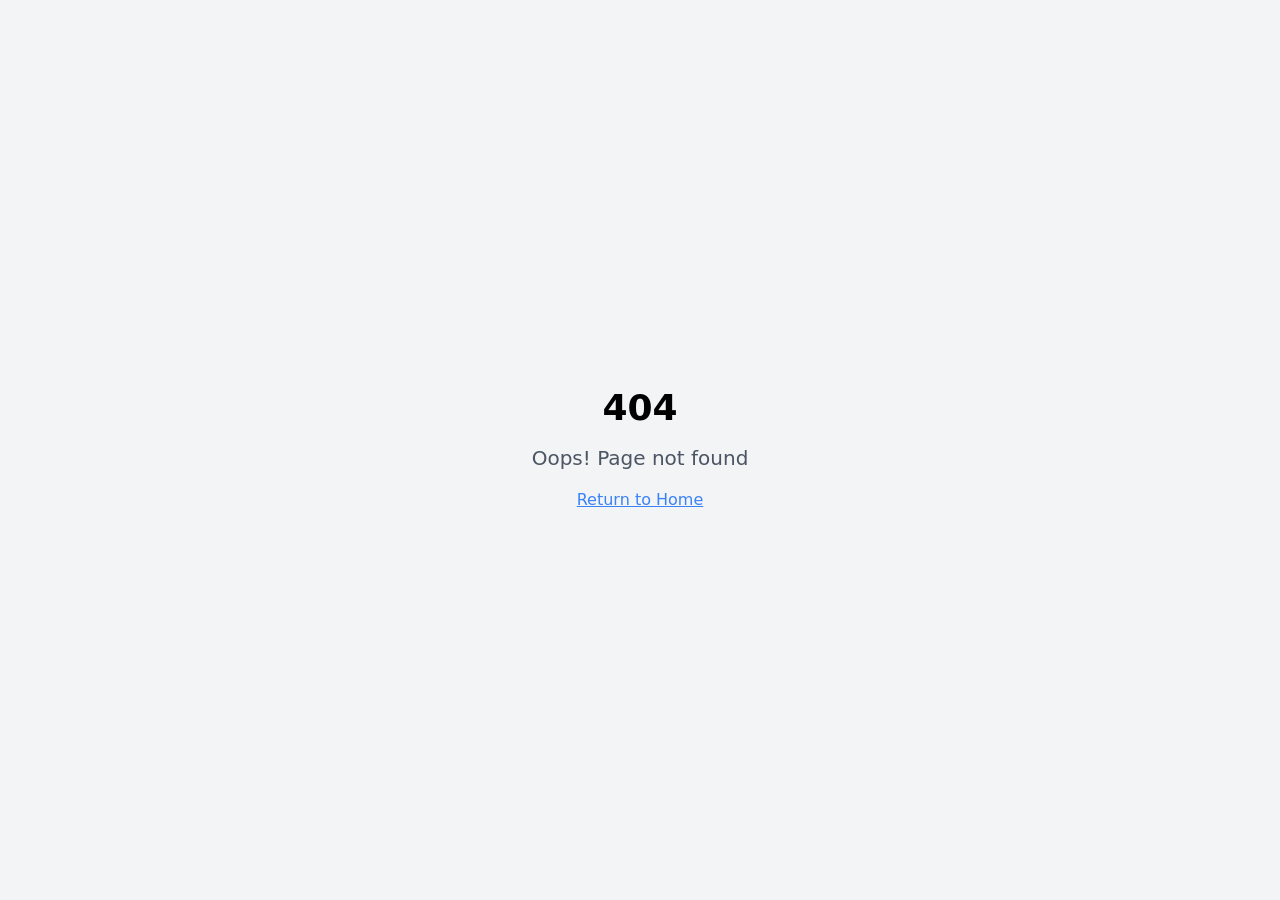
<file: index.html>
<!DOCTYPE html>
<html lang="en">
  <head>
    <meta charset="UTF-8" />
    <meta name="viewport" content="width=device-width, initial-scale=1.0" />
    <title>accessibly-speaking-web</title>
    <meta name="description" content="Lovable Generated Project" />
    <meta name="author" content="Lovable" />

    <meta property="og:title" content="accessibly-speaking-web" />
    <meta property="og:description" content="Lovable Generated Project" />
    <meta property="og:type" content="website" />
    <meta property="og:image" content="https://lovable.dev/opengraph-image-p98pqg.png" />

    <meta name="twitter:card" content="summary_large_image" />
    <meta name="twitter:site" content="@lovable_dev" />
    <meta name="twitter:image" content="https://lovable.dev/opengraph-image-p98pqg.png" />
    
    <link rel="icon" href="/lovable-uploads/8511c214-e503-4716-919d-6eba0935d3a7.png" type="image/png">
    <script type="module" crossorigin src="/assets/index-Ct6dgH3E.js"></script>
    <link rel="stylesheet" crossorigin href="/assets/index-BqkovzwS.css">
  </head>

  <body>
    <div id="root"></div>
    <!-- IMPORTANT: DO NOT REMOVE THIS SCRIPT TAG OR THIS VERY COMMENT! -->
    <script src="https://cdn.gpteng.co/gptengineer.js" type="module"></script>
  </body>
</html>
</file>
<file: assets/index-BqkovzwS.css>
*,:before,:after{--tw-border-spacing-x: 0;--tw-border-spacing-y: 0;--tw-translate-x: 0;--tw-translate-y: 0;--tw-rotate: 0;--tw-skew-x: 0;--tw-skew-y: 0;--tw-scale-x: 1;--tw-scale-y: 1;--tw-pan-x: ;--tw-pan-y: ;--tw-pinch-zoom: ;--tw-scroll-snap-strictness: proximity;--tw-gradient-from-position: ;--tw-gradient-via-position: ;--tw-gradient-to-position: ;--tw-ordinal: ;--tw-slashed-zero: ;--tw-numeric-figure: ;--tw-numeric-spacing: ;--tw-numeric-fraction: ;--tw-ring-inset: ;--tw-ring-offset-width: 0px;--tw-ring-offset-color: #fff;--tw-ring-color: rgb(59 130 246 / .5);--tw-ring-offset-shadow: 0 0 #0000;--tw-ring-shadow: 0 0 #0000;--tw-shadow: 0 0 #0000;--tw-shadow-colored: 0 0 #0000;--tw-blur: ;--tw-brightness: ;--tw-contrast: ;--tw-grayscale: ;--tw-hue-rotate: ;--tw-invert: ;--tw-saturate: ;--tw-sepia: ;--tw-drop-shadow: ;--tw-backdrop-blur: ;--tw-backdrop-brightness: ;--tw-backdrop-contrast: ;--tw-backdrop-grayscale: ;--tw-backdrop-hue-rotate: ;--tw-backdrop-invert: ;--tw-backdrop-opacity: ;--tw-backdrop-saturate: ;--tw-backdrop-sepia: ;--tw-contain-size: ;--tw-contain-layout: ;--tw-contain-paint: ;--tw-contain-style: }::backdrop{--tw-border-spacing-x: 0;--tw-border-spacing-y: 0;--tw-translate-x: 0;--tw-translate-y: 0;--tw-rotate: 0;--tw-skew-x: 0;--tw-skew-y: 0;--tw-scale-x: 1;--tw-scale-y: 1;--tw-pan-x: ;--tw-pan-y: ;--tw-pinch-zoom: ;--tw-scroll-snap-strictness: proximity;--tw-gradient-from-position: ;--tw-gradient-via-position: ;--tw-gradient-to-position: ;--tw-ordinal: ;--tw-slashed-zero: ;--tw-numeric-figure: ;--tw-numeric-spacing: ;--tw-numeric-fraction: ;--tw-ring-inset: ;--tw-ring-offset-width: 0px;--tw-ring-offset-color: #fff;--tw-ring-color: rgb(59 130 246 / .5);--tw-ring-offset-shadow: 0 0 #0000;--tw-ring-shadow: 0 0 #0000;--tw-shadow: 0 0 #0000;--tw-shadow-colored: 0 0 #0000;--tw-blur: ;--tw-brightness: ;--tw-contrast: ;--tw-grayscale: ;--tw-hue-rotate: ;--tw-invert: ;--tw-saturate: ;--tw-sepia: ;--tw-drop-shadow: ;--tw-backdrop-blur: ;--tw-backdrop-brightness: ;--tw-backdrop-contrast: ;--tw-backdrop-grayscale: ;--tw-backdrop-hue-rotate: ;--tw-backdrop-invert: ;--tw-backdrop-opacity: ;--tw-backdrop-saturate: ;--tw-backdrop-sepia: ;--tw-contain-size: ;--tw-contain-layout: ;--tw-contain-paint: ;--tw-contain-style: }*,:before,:after{box-sizing:border-box;border-width:0;border-style:solid;border-color:#e5e7eb}:before,:after{--tw-content: ""}html,:host{line-height:1.5;-webkit-text-size-adjust:100%;-moz-tab-size:4;-o-tab-size:4;tab-size:4;font-family:ui-sans-serif,system-ui,sans-serif,"Apple Color Emoji","Segoe UI Emoji",Segoe UI Symbol,"Noto Color Emoji";font-feature-settings:normal;font-variation-settings:normal;-webkit-tap-highlight-color:transparent}body{margin:0;line-height:inherit}hr{height:0;color:inherit;border-top-width:1px}abbr:where([title]){-webkit-text-decoration:underline dotted;text-decoration:underline dotted}h1,h2,h3,h4,h5,h6{font-size:inherit;font-weight:inherit}a{color:inherit;text-decoration:inherit}b,strong{font-weight:bolder}code,kbd,samp,pre{font-family:ui-monospace,SFMono-Regular,Menlo,Monaco,Consolas,Liberation Mono,Courier New,monospace;font-feature-settings:normal;font-variation-settings:normal;font-size:1em}small{font-size:80%}sub,sup{font-size:75%;line-height:0;position:relative;vertical-align:baseline}sub{bottom:-.25em}sup{top:-.5em}table{text-indent:0;border-color:inherit;border-collapse:collapse}button,input,optgroup,select,textarea{font-family:inherit;font-feature-settings:inherit;font-variation-settings:inherit;font-size:100%;font-weight:inherit;line-height:inherit;letter-spacing:inherit;color:inherit;margin:0;padding:0}button,select{text-transform:none}button,input:where([type=button]),input:where([type=reset]),input:where([type=submit]){-webkit-appearance:button;background-color:transparent;background-image:none}:-moz-focusring{outline:auto}:-moz-ui-invalid{box-shadow:none}progress{vertical-align:baseline}::-webkit-inner-spin-button,::-webkit-outer-spin-button{height:auto}[type=search]{-webkit-appearance:textfield;outline-offset:-2px}::-webkit-search-decoration{-webkit-appearance:none}::-webkit-file-upload-button{-webkit-appearance:button;font:inherit}summary{display:list-item}blockquote,dl,dd,h1,h2,h3,h4,h5,h6,hr,figure,p,pre{margin:0}fieldset{margin:0;padding:0}legend{padding:0}ol,ul,menu{list-style:none;margin:0;padding:0}dialog{padding:0}textarea{resize:vertical}input::-moz-placeholder,textarea::-moz-placeholder{opacity:1;color:#9ca3af}input::placeholder,textarea::placeholder{opacity:1;color:#9ca3af}button,[role=button]{cursor:pointer}:disabled{cursor:default}img,svg,video,canvas,audio,iframe,embed,object{display:block;vertical-align:middle}img,video{max-width:100%;height:auto}[hidden]:where(:not([hidden=until-found])){display:none}:root{--background: 0 0% 100%;--foreground: 0 0% 0%;--primary: 0 0% 0%;--primary-foreground: 0 0% 100%}body{margin-left:0;margin-right:0;--tw-bg-opacity: 1;background-color:rgb(255 255 255 / var(--tw-bg-opacity, 1));padding-left:0;padding-right:0;--tw-text-opacity: 1;color:rgb(0 0 0 / var(--tw-text-opacity, 1));-webkit-font-smoothing:antialiased;-moz-osx-font-smoothing:grayscale}#root{max-width:100%;margin:0;padding:0}*:focus{outline-width:2px;outline-offset:2px;outline-color:#000}.sr-only{position:absolute;margin:-1px;height:1px;width:1px;overflow:hidden;white-space:nowrap;border-width:0px;padding:0}.skip-to-content{position:absolute;left:1rem;top:1rem;z-index:50;--tw-translate-y: -100%;transform:translate(var(--tw-translate-x),var(--tw-translate-y)) rotate(var(--tw-rotate)) skew(var(--tw-skew-x)) skewY(var(--tw-skew-y)) scaleX(var(--tw-scale-x)) scaleY(var(--tw-scale-y));--tw-bg-opacity: 1;background-color:rgb(0 0 0 / var(--tw-bg-opacity, 1));padding:.5rem 1rem;--tw-text-opacity: 1;color:rgb(255 255 255 / var(--tw-text-opacity, 1));transition-property:transform;transition-timing-function:cubic-bezier(.4,0,.2,1);transition-duration:.15s}.skip-to-content:focus{--tw-translate-y: 0px;transform:translate(var(--tw-translate-x),var(--tw-translate-y)) rotate(var(--tw-rotate)) skew(var(--tw-skew-x)) skewY(var(--tw-skew-y)) scaleX(var(--tw-scale-x)) scaleY(var(--tw-scale-y))}html{scroll-behavior:smooth;scroll-padding-top:5rem}.shadow-custom{box-shadow:5px 5px #000}input:focus,textarea:focus{--tw-ring-offset-shadow: var(--tw-ring-inset) 0 0 0 var(--tw-ring-offset-width) var(--tw-ring-offset-color);--tw-ring-shadow: var(--tw-ring-inset) 0 0 0 calc(2px + var(--tw-ring-offset-width)) var(--tw-ring-color);box-shadow:var(--tw-ring-offset-shadow),var(--tw-ring-shadow),var(--tw-shadow, 0 0 #0000);--tw-ring-opacity: 1;--tw-ring-color: rgb(0 0 0 / var(--tw-ring-opacity, 1))}.container{width:100%;margin-right:auto;margin-left:auto;padding-right:1rem;padding-left:1rem}@media (min-width: 1400px){.container{max-width:1400px;padding-right:1rem;padding-left:1rem}}.sr-only{position:absolute;width:1px;height:1px;padding:0;margin:-1px;overflow:hidden;clip:rect(0,0,0,0);white-space:nowrap;border-width:0}.pointer-events-none{pointer-events:none}.pointer-events-auto{pointer-events:auto}.visible{visibility:visible}.invisible{visibility:hidden}.fixed{position:fixed}.absolute{position:absolute}.relative{position:relative}.inset-0{top:0;right:0;bottom:0;left:0}.inset-x-0{left:0;right:0}.inset-y-0{top:0;bottom:0}.-bottom-12{bottom:-3rem}.-left-1{left:-.25rem}.-left-12{left:-3rem}.-right-12{right:-3rem}.-top-1{top:-.25rem}.-top-12{top:-3rem}.bottom-0{bottom:0}.left-0{left:0}.left-1{left:.25rem}.left-1\/2{left:50%}.left-2{left:.5rem}.left-\[50\%\]{left:50%}.right-0{right:0}.right-1{right:.25rem}.right-2{right:.5rem}.right-3{right:.75rem}.right-4{right:1rem}.top-0{top:0}.top-1\.5{top:.375rem}.top-1\/2{top:50%}.top-2{top:.5rem}.top-20{top:5rem}.top-3\.5{top:.875rem}.top-4{top:1rem}.top-\[1px\]{top:1px}.top-\[50\%\]{top:50%}.top-\[60\%\]{top:60%}.top-full{top:100%}.-z-10{z-index:-10}.z-10{z-index:10}.z-20{z-index:20}.z-50{z-index:50}.z-\[100\]{z-index:100}.z-\[1\]{z-index:1}.-mx-1{margin-left:-.25rem;margin-right:-.25rem}.mx-2{margin-left:.5rem;margin-right:.5rem}.mx-3\.5{margin-left:.875rem;margin-right:.875rem}.mx-auto{margin-left:auto;margin-right:auto}.my-0\.5{margin-top:.125rem;margin-bottom:.125rem}.my-1{margin-top:.25rem;margin-bottom:.25rem}.-ml-4{margin-left:-1rem}.-mt-4{margin-top:-1rem}.mb-1{margin-bottom:.25rem}.mb-10{margin-bottom:2.5rem}.mb-12{margin-bottom:3rem}.mb-16{margin-bottom:4rem}.mb-2{margin-bottom:.5rem}.mb-3{margin-bottom:.75rem}.mb-4{margin-bottom:1rem}.mb-6{margin-bottom:1.5rem}.mb-8{margin-bottom:2rem}.ml-1{margin-left:.25rem}.ml-auto{margin-left:auto}.mr-2{margin-right:.5rem}.mr-3{margin-right:.75rem}.mt-1{margin-top:.25rem}.mt-1\.5{margin-top:.375rem}.mt-10{margin-top:2.5rem}.mt-12{margin-top:3rem}.mt-2{margin-top:.5rem}.mt-24{margin-top:6rem}.mt-4{margin-top:1rem}.mt-8{margin-top:2rem}.mt-auto{margin-top:auto}.block{display:block}.inline-block{display:inline-block}.flex{display:flex}.inline-flex{display:inline-flex}.table{display:table}.grid{display:grid}.hidden{display:none}.aspect-square{aspect-ratio:1 / 1}.aspect-video{aspect-ratio:16 / 9}.size-4{width:1rem;height:1rem}.h-1\.5{height:.375rem}.h-10{height:2.5rem}.h-11{height:2.75rem}.h-12{height:3rem}.h-2{height:.5rem}.h-2\.5{height:.625rem}.h-20{height:5rem}.h-3{height:.75rem}.h-3\.5{height:.875rem}.h-4{height:1rem}.h-5{height:1.25rem}.h-6{height:1.5rem}.h-7{height:1.75rem}.h-8{height:2rem}.h-9{height:2.25rem}.h-\[1px\]{height:1px}.h-\[var\(--radix-navigation-menu-viewport-height\)\]{height:var(--radix-navigation-menu-viewport-height)}.h-\[var\(--radix-select-trigger-height\)\]{height:var(--radix-select-trigger-height)}.h-auto{height:auto}.h-full{height:100%}.h-px{height:1px}.h-svh{height:100svh}.max-h-96{max-height:24rem}.max-h-\[300px\]{max-height:300px}.max-h-screen{max-height:100vh}.min-h-0{min-height:0px}.min-h-\[80px\]{min-height:80px}.min-h-screen{min-height:100vh}.min-h-svh{min-height:100svh}.w-0{width:0px}.w-1{width:.25rem}.w-10{width:2.5rem}.w-11{width:2.75rem}.w-12{width:3rem}.w-2{width:.5rem}.w-2\.5{width:.625rem}.w-3{width:.75rem}.w-3\.5{width:.875rem}.w-3\/4{width:75%}.w-4{width:1rem}.w-5{width:1.25rem}.w-6{width:1.5rem}.w-64{width:16rem}.w-7{width:1.75rem}.w-72{width:18rem}.w-8{width:2rem}.w-9{width:2.25rem}.w-\[--sidebar-width\]{width:var(--sidebar-width)}.w-\[100px\]{width:100px}.w-\[1px\]{width:1px}.w-auto{width:auto}.w-full{width:100%}.w-max{width:-moz-max-content;width:max-content}.w-px{width:1px}.min-w-0{min-width:0px}.min-w-5{min-width:1.25rem}.min-w-\[12rem\]{min-width:12rem}.min-w-\[8rem\]{min-width:8rem}.min-w-\[var\(--radix-select-trigger-width\)\]{min-width:var(--radix-select-trigger-width)}.max-w-3xl{max-width:48rem}.max-w-4xl{max-width:56rem}.max-w-5xl{max-width:64rem}.max-w-6xl{max-width:72rem}.max-w-\[--skeleton-width\]{max-width:var(--skeleton-width)}.max-w-lg{max-width:32rem}.max-w-max{max-width:-moz-max-content;max-width:max-content}.max-w-none{max-width:none}.flex-1{flex:1 1 0%}.flex-shrink-0,.shrink-0{flex-shrink:0}.grow{flex-grow:1}.grow-0{flex-grow:0}.basis-full{flex-basis:100%}.caption-bottom{caption-side:bottom}.border-collapse{border-collapse:collapse}.-translate-x-1\/2{--tw-translate-x: -50%;transform:translate(var(--tw-translate-x),var(--tw-translate-y)) rotate(var(--tw-rotate)) skew(var(--tw-skew-x)) skewY(var(--tw-skew-y)) scaleX(var(--tw-scale-x)) scaleY(var(--tw-scale-y))}.-translate-x-px{--tw-translate-x: -1px;transform:translate(var(--tw-translate-x),var(--tw-translate-y)) rotate(var(--tw-rotate)) skew(var(--tw-skew-x)) skewY(var(--tw-skew-y)) scaleX(var(--tw-scale-x)) scaleY(var(--tw-scale-y))}.-translate-y-1\/2{--tw-translate-y: -50%;transform:translate(var(--tw-translate-x),var(--tw-translate-y)) rotate(var(--tw-rotate)) skew(var(--tw-skew-x)) skewY(var(--tw-skew-y)) scaleX(var(--tw-scale-x)) scaleY(var(--tw-scale-y))}.translate-x-\[-50\%\]{--tw-translate-x: -50%;transform:translate(var(--tw-translate-x),var(--tw-translate-y)) rotate(var(--tw-rotate)) skew(var(--tw-skew-x)) skewY(var(--tw-skew-y)) scaleX(var(--tw-scale-x)) scaleY(var(--tw-scale-y))}.translate-x-px{--tw-translate-x: 1px;transform:translate(var(--tw-translate-x),var(--tw-translate-y)) rotate(var(--tw-rotate)) skew(var(--tw-skew-x)) skewY(var(--tw-skew-y)) scaleX(var(--tw-scale-x)) scaleY(var(--tw-scale-y))}.translate-y-\[-50\%\]{--tw-translate-y: -50%;transform:translate(var(--tw-translate-x),var(--tw-translate-y)) rotate(var(--tw-rotate)) skew(var(--tw-skew-x)) skewY(var(--tw-skew-y)) scaleX(var(--tw-scale-x)) scaleY(var(--tw-scale-y))}.rotate-45{--tw-rotate: 45deg;transform:translate(var(--tw-translate-x),var(--tw-translate-y)) rotate(var(--tw-rotate)) skew(var(--tw-skew-x)) skewY(var(--tw-skew-y)) scaleX(var(--tw-scale-x)) scaleY(var(--tw-scale-y))}.rotate-90{--tw-rotate: 90deg;transform:translate(var(--tw-translate-x),var(--tw-translate-y)) rotate(var(--tw-rotate)) skew(var(--tw-skew-x)) skewY(var(--tw-skew-y)) scaleX(var(--tw-scale-x)) scaleY(var(--tw-scale-y))}.-skew-x-3{--tw-skew-x: -3deg;transform:translate(var(--tw-translate-x),var(--tw-translate-y)) rotate(var(--tw-rotate)) skew(var(--tw-skew-x)) skewY(var(--tw-skew-y)) scaleX(var(--tw-scale-x)) scaleY(var(--tw-scale-y))}.skew-y-1{--tw-skew-y: 1deg;transform:translate(var(--tw-translate-x),var(--tw-translate-y)) rotate(var(--tw-rotate)) skew(var(--tw-skew-x)) skewY(var(--tw-skew-y)) scaleX(var(--tw-scale-x)) scaleY(var(--tw-scale-y))}.transform{transform:translate(var(--tw-translate-x),var(--tw-translate-y)) rotate(var(--tw-rotate)) skew(var(--tw-skew-x)) skewY(var(--tw-skew-y)) scaleX(var(--tw-scale-x)) scaleY(var(--tw-scale-y))}@keyframes pulse{50%{opacity:.5}}.animate-pulse{animation:pulse 2s cubic-bezier(.4,0,.6,1) infinite}.cursor-default{cursor:default}.cursor-pointer{cursor:pointer}.touch-none{touch-action:none}.select-none{-webkit-user-select:none;-moz-user-select:none;user-select:none}.list-disc{list-style-type:disc}.list-none{list-style-type:none}.flex-row{flex-direction:row}.flex-col{flex-direction:column}.flex-col-reverse{flex-direction:column-reverse}.flex-wrap{flex-wrap:wrap}.items-start{align-items:flex-start}.items-end{align-items:flex-end}.items-center{align-items:center}.items-stretch{align-items:stretch}.justify-center{justify-content:center}.justify-between{justify-content:space-between}.gap-1{gap:.25rem}.gap-1\.5{gap:.375rem}.gap-10{gap:2.5rem}.gap-12{gap:3rem}.gap-16{gap:4rem}.gap-2{gap:.5rem}.gap-4{gap:1rem}.gap-6{gap:1.5rem}.gap-8{gap:2rem}.space-x-1>:not([hidden])~:not([hidden]){--tw-space-x-reverse: 0;margin-right:calc(.25rem * var(--tw-space-x-reverse));margin-left:calc(.25rem * calc(1 - var(--tw-space-x-reverse)))}.space-x-3>:not([hidden])~:not([hidden]){--tw-space-x-reverse: 0;margin-right:calc(.75rem * var(--tw-space-x-reverse));margin-left:calc(.75rem * calc(1 - var(--tw-space-x-reverse)))}.space-x-4>:not([hidden])~:not([hidden]){--tw-space-x-reverse: 0;margin-right:calc(1rem * var(--tw-space-x-reverse));margin-left:calc(1rem * calc(1 - var(--tw-space-x-reverse)))}.space-x-6>:not([hidden])~:not([hidden]){--tw-space-x-reverse: 0;margin-right:calc(1.5rem * var(--tw-space-x-reverse));margin-left:calc(1.5rem * calc(1 - var(--tw-space-x-reverse)))}.space-y-1>:not([hidden])~:not([hidden]){--tw-space-y-reverse: 0;margin-top:calc(.25rem * calc(1 - var(--tw-space-y-reverse)));margin-bottom:calc(.25rem * var(--tw-space-y-reverse))}.space-y-1\.5>:not([hidden])~:not([hidden]){--tw-space-y-reverse: 0;margin-top:calc(.375rem * calc(1 - var(--tw-space-y-reverse)));margin-bottom:calc(.375rem * var(--tw-space-y-reverse))}.space-y-2>:not([hidden])~:not([hidden]){--tw-space-y-reverse: 0;margin-top:calc(.5rem * calc(1 - var(--tw-space-y-reverse)));margin-bottom:calc(.5rem * var(--tw-space-y-reverse))}.space-y-3>:not([hidden])~:not([hidden]){--tw-space-y-reverse: 0;margin-top:calc(.75rem * calc(1 - var(--tw-space-y-reverse)));margin-bottom:calc(.75rem * var(--tw-space-y-reverse))}.space-y-4>:not([hidden])~:not([hidden]){--tw-space-y-reverse: 0;margin-top:calc(1rem * calc(1 - var(--tw-space-y-reverse)));margin-bottom:calc(1rem * var(--tw-space-y-reverse))}.space-y-6>:not([hidden])~:not([hidden]){--tw-space-y-reverse: 0;margin-top:calc(1.5rem * calc(1 - var(--tw-space-y-reverse)));margin-bottom:calc(1.5rem * var(--tw-space-y-reverse))}.space-y-8>:not([hidden])~:not([hidden]){--tw-space-y-reverse: 0;margin-top:calc(2rem * calc(1 - var(--tw-space-y-reverse)));margin-bottom:calc(2rem * var(--tw-space-y-reverse))}.overflow-auto{overflow:auto}.overflow-hidden{overflow:hidden}.overflow-y-auto{overflow-y:auto}.overflow-x-hidden{overflow-x:hidden}.whitespace-nowrap{white-space:nowrap}.break-words{overflow-wrap:break-word}.rounded{border-radius:.25rem}.rounded-\[2px\]{border-radius:2px}.rounded-\[inherit\]{border-radius:inherit}.rounded-full{border-radius:9999px}.rounded-lg{border-radius:var(--radius)}.rounded-md{border-radius:calc(var(--radius) - 2px)}.rounded-sm{border-radius:calc(var(--radius) - 4px)}.rounded-l-none{border-top-left-radius:0;border-bottom-left-radius:0}.rounded-r-none{border-top-right-radius:0;border-bottom-right-radius:0}.rounded-t-\[10px\]{border-top-left-radius:10px;border-top-right-radius:10px}.rounded-tl-sm{border-top-left-radius:calc(var(--radius) - 4px)}.border{border-width:1px}.border-2{border-width:2px}.border-\[1\.5px\]{border-width:1.5px}.border-y{border-top-width:1px;border-bottom-width:1px}.border-b{border-bottom-width:1px}.border-l{border-left-width:1px}.border-l-4{border-left-width:4px}.border-r{border-right-width:1px}.border-t{border-top-width:1px}.border-dashed{border-style:dashed}.border-none{border-style:none}.border-\[--color-border\]{border-color:var(--color-border)}.border-black{--tw-border-opacity: 1;border-color:rgb(0 0 0 / var(--tw-border-opacity, 1))}.border-border\/50{border-color:hsl(var(--border) / .5)}.border-destructive{border-color:hsl(var(--destructive))}.border-destructive\/50{border-color:hsl(var(--destructive) / .5)}.border-gray-200{--tw-border-opacity: 1;border-color:rgb(229 231 235 / var(--tw-border-opacity, 1))}.border-gray-300{--tw-border-opacity: 1;border-color:rgb(209 213 219 / var(--tw-border-opacity, 1))}.border-gray-600{--tw-border-opacity: 1;border-color:rgb(75 85 99 / var(--tw-border-opacity, 1))}.border-gray-800{--tw-border-opacity: 1;border-color:rgb(31 41 55 / var(--tw-border-opacity, 1))}.border-input{border-color:hsl(var(--input))}.border-primary{border-color:hsl(var(--primary))}.border-sidebar-border{border-color:hsl(var(--sidebar-border))}.border-transparent{border-color:transparent}.border-white\/20{border-color:#fff3}.border-l-transparent{border-left-color:transparent}.border-t-transparent{border-top-color:transparent}.bg-\[--color-bg\]{background-color:var(--color-bg)}.bg-accent{background-color:hsl(var(--accent))}.bg-background{background-color:hsl(var(--background))}.bg-black{--tw-bg-opacity: 1;background-color:rgb(0 0 0 / var(--tw-bg-opacity, 1))}.bg-black\/80{background-color:#000c}.bg-border{background-color:hsl(var(--border))}.bg-card{background-color:hsl(var(--card))}.bg-destructive{background-color:hsl(var(--destructive))}.bg-foreground{background-color:hsl(var(--foreground))}.bg-gray-100{--tw-bg-opacity: 1;background-color:rgb(243 244 246 / var(--tw-bg-opacity, 1))}.bg-gray-200{--tw-bg-opacity: 1;background-color:rgb(229 231 235 / var(--tw-bg-opacity, 1))}.bg-gray-50{--tw-bg-opacity: 1;background-color:rgb(249 250 251 / var(--tw-bg-opacity, 1))}.bg-muted{background-color:hsl(var(--muted))}.bg-muted\/50{background-color:hsl(var(--muted) / .5)}.bg-popover{background-color:hsl(var(--popover))}.bg-primary{background-color:hsl(var(--primary))}.bg-secondary{background-color:hsl(var(--secondary))}.bg-sidebar{background-color:hsl(var(--sidebar-background))}.bg-sidebar-border{background-color:hsl(var(--sidebar-border))}.bg-transparent{background-color:transparent}.bg-white{--tw-bg-opacity: 1;background-color:rgb(255 255 255 / var(--tw-bg-opacity, 1))}.bg-white\/10{background-color:#ffffff1a}.fill-current{fill:currentColor}.p-0{padding:0}.p-1{padding:.25rem}.p-2{padding:.5rem}.p-3{padding:.75rem}.p-4{padding:1rem}.p-6{padding:1.5rem}.p-8{padding:2rem}.p-\[1px\]{padding:1px}.px-1{padding-left:.25rem;padding-right:.25rem}.px-2{padding-left:.5rem;padding-right:.5rem}.px-2\.5{padding-left:.625rem;padding-right:.625rem}.px-3{padding-left:.75rem;padding-right:.75rem}.px-4{padding-left:1rem;padding-right:1rem}.px-5{padding-left:1.25rem;padding-right:1.25rem}.px-6{padding-left:1.5rem;padding-right:1.5rem}.px-8{padding-left:2rem;padding-right:2rem}.py-0\.5{padding-top:.125rem;padding-bottom:.125rem}.py-1{padding-top:.25rem;padding-bottom:.25rem}.py-1\.5{padding-top:.375rem;padding-bottom:.375rem}.py-16{padding-top:4rem;padding-bottom:4rem}.py-2{padding-top:.5rem;padding-bottom:.5rem}.py-20{padding-top:5rem;padding-bottom:5rem}.py-28{padding-top:7rem;padding-bottom:7rem}.py-3{padding-top:.75rem;padding-bottom:.75rem}.py-4{padding-top:1rem;padding-bottom:1rem}.py-6{padding-top:1.5rem;padding-bottom:1.5rem}.pb-16{padding-bottom:4rem}.pb-2{padding-bottom:.5rem}.pb-3{padding-bottom:.75rem}.pb-4{padding-bottom:1rem}.pb-6{padding-bottom:1.5rem}.pl-2\.5{padding-left:.625rem}.pl-4{padding-left:1rem}.pl-6{padding-left:1.5rem}.pl-8{padding-left:2rem}.pr-2{padding-right:.5rem}.pr-2\.5{padding-right:.625rem}.pr-8{padding-right:2rem}.pt-0{padding-top:0}.pt-1{padding-top:.25rem}.pt-3{padding-top:.75rem}.pt-32{padding-top:8rem}.pt-4{padding-top:1rem}.pt-8{padding-top:2rem}.text-left{text-align:left}.text-center{text-align:center}.align-middle{vertical-align:middle}.font-mono{font-family:ui-monospace,SFMono-Regular,Menlo,Monaco,Consolas,Liberation Mono,Courier New,monospace}.text-2xl{font-size:1.5rem;line-height:2rem}.text-4xl{font-size:2.25rem;line-height:2.5rem}.text-\[0\.8rem\]{font-size:.8rem}.text-base{font-size:1rem;line-height:1.5rem}.text-lg{font-size:1.125rem;line-height:1.75rem}.text-sm{font-size:.875rem;line-height:1.25rem}.text-xl{font-size:1.25rem;line-height:1.75rem}.text-xs{font-size:.75rem;line-height:1rem}.font-bold{font-weight:700}.font-medium{font-weight:500}.font-normal{font-weight:400}.font-semibold{font-weight:600}.tabular-nums{--tw-numeric-spacing: tabular-nums;font-variant-numeric:var(--tw-ordinal) var(--tw-slashed-zero) var(--tw-numeric-figure) var(--tw-numeric-spacing) var(--tw-numeric-fraction)}.leading-none{line-height:1}.leading-relaxed{line-height:1.625}.leading-tight{line-height:1.25}.tracking-tight{letter-spacing:-.025em}.tracking-widest{letter-spacing:.1em}.text-accent-foreground{color:hsl(var(--accent-foreground))}.text-black{--tw-text-opacity: 1;color:rgb(0 0 0 / var(--tw-text-opacity, 1))}.text-blue-500{--tw-text-opacity: 1;color:rgb(59 130 246 / var(--tw-text-opacity, 1))}.text-blue-700{--tw-text-opacity: 1;color:rgb(29 78 216 / var(--tw-text-opacity, 1))}.text-card-foreground{color:hsl(var(--card-foreground))}.text-current{color:currentColor}.text-destructive{color:hsl(var(--destructive))}.text-destructive-foreground{color:hsl(var(--destructive-foreground))}.text-foreground{color:hsl(var(--foreground))}.text-foreground\/50{color:hsl(var(--foreground) / .5)}.text-gray-300{--tw-text-opacity: 1;color:rgb(209 213 219 / var(--tw-text-opacity, 1))}.text-gray-400{--tw-text-opacity: 1;color:rgb(156 163 175 / var(--tw-text-opacity, 1))}.text-gray-600{--tw-text-opacity: 1;color:rgb(75 85 99 / var(--tw-text-opacity, 1))}.text-gray-700{--tw-text-opacity: 1;color:rgb(55 65 81 / var(--tw-text-opacity, 1))}.text-muted-foreground{color:hsl(var(--muted-foreground))}.text-popover-foreground{color:hsl(var(--popover-foreground))}.text-primary{color:hsl(var(--primary))}.text-primary-foreground{color:hsl(var(--primary-foreground))}.text-secondary-foreground{color:hsl(var(--secondary-foreground))}.text-sidebar-foreground{color:hsl(var(--sidebar-foreground))}.text-sidebar-foreground\/70{color:hsl(var(--sidebar-foreground) / .7)}.text-white{--tw-text-opacity: 1;color:rgb(255 255 255 / var(--tw-text-opacity, 1))}.underline{text-decoration-line:underline}.underline-offset-4{text-underline-offset:4px}.opacity-0{opacity:0}.opacity-50{opacity:.5}.opacity-60{opacity:.6}.opacity-70{opacity:.7}.opacity-90{opacity:.9}.shadow-\[0_0_0_1px_hsl\(var\(--sidebar-border\)\)\]{--tw-shadow: 0 0 0 1px hsl(var(--sidebar-border));--tw-shadow-colored: 0 0 0 1px var(--tw-shadow-color);box-shadow:var(--tw-ring-offset-shadow, 0 0 #0000),var(--tw-ring-shadow, 0 0 #0000),var(--tw-shadow)}.shadow-\[5px_5px_0px_0px_rgba\(0\,0\,0\,1\)\]{--tw-shadow: 5px 5px 0px 0px rgba(0,0,0,1);--tw-shadow-colored: 5px 5px 0px 0px var(--tw-shadow-color);box-shadow:var(--tw-ring-offset-shadow, 0 0 #0000),var(--tw-ring-shadow, 0 0 #0000),var(--tw-shadow)}.shadow-\[8px_8px_0px_0px_rgba\(0\,0\,0\,1\)\]{--tw-shadow: 8px 8px 0px 0px rgba(0,0,0,1);--tw-shadow-colored: 8px 8px 0px 0px var(--tw-shadow-color);box-shadow:var(--tw-ring-offset-shadow, 0 0 #0000),var(--tw-ring-shadow, 0 0 #0000),var(--tw-shadow)}.shadow-lg{--tw-shadow: 0 10px 15px -3px rgb(0 0 0 / .1), 0 4px 6px -4px rgb(0 0 0 / .1);--tw-shadow-colored: 0 10px 15px -3px var(--tw-shadow-color), 0 4px 6px -4px var(--tw-shadow-color);box-shadow:var(--tw-ring-offset-shadow, 0 0 #0000),var(--tw-ring-shadow, 0 0 #0000),var(--tw-shadow)}.shadow-md{--tw-shadow: 0 4px 6px -1px rgb(0 0 0 / .1), 0 2px 4px -2px rgb(0 0 0 / .1);--tw-shadow-colored: 0 4px 6px -1px var(--tw-shadow-color), 0 2px 4px -2px var(--tw-shadow-color);box-shadow:var(--tw-ring-offset-shadow, 0 0 #0000),var(--tw-ring-shadow, 0 0 #0000),var(--tw-shadow)}.shadow-none{--tw-shadow: 0 0 #0000;--tw-shadow-colored: 0 0 #0000;box-shadow:var(--tw-ring-offset-shadow, 0 0 #0000),var(--tw-ring-shadow, 0 0 #0000),var(--tw-shadow)}.shadow-sm{--tw-shadow: 0 1px 2px 0 rgb(0 0 0 / .05);--tw-shadow-colored: 0 1px 2px 0 var(--tw-shadow-color);box-shadow:var(--tw-ring-offset-shadow, 0 0 #0000),var(--tw-ring-shadow, 0 0 #0000),var(--tw-shadow)}.shadow-xl{--tw-shadow: 0 20px 25px -5px rgb(0 0 0 / .1), 0 8px 10px -6px rgb(0 0 0 / .1);--tw-shadow-colored: 0 20px 25px -5px var(--tw-shadow-color), 0 8px 10px -6px var(--tw-shadow-color);box-shadow:var(--tw-ring-offset-shadow, 0 0 #0000),var(--tw-ring-shadow, 0 0 #0000),var(--tw-shadow)}.outline-none{outline:2px solid transparent;outline-offset:2px}.outline{outline-style:solid}.ring-0{--tw-ring-offset-shadow: var(--tw-ring-inset) 0 0 0 var(--tw-ring-offset-width) var(--tw-ring-offset-color);--tw-ring-shadow: var(--tw-ring-inset) 0 0 0 calc(0px + var(--tw-ring-offset-width)) var(--tw-ring-color);box-shadow:var(--tw-ring-offset-shadow),var(--tw-ring-shadow),var(--tw-shadow, 0 0 #0000)}.ring-2{--tw-ring-offset-shadow: var(--tw-ring-inset) 0 0 0 var(--tw-ring-offset-width) var(--tw-ring-offset-color);--tw-ring-shadow: var(--tw-ring-inset) 0 0 0 calc(2px + var(--tw-ring-offset-width)) var(--tw-ring-color);box-shadow:var(--tw-ring-offset-shadow),var(--tw-ring-shadow),var(--tw-shadow, 0 0 #0000)}.ring-ring{--tw-ring-color: hsl(var(--ring))}.ring-sidebar-ring{--tw-ring-color: hsl(var(--sidebar-ring))}.ring-offset-background{--tw-ring-offset-color: hsl(var(--background))}.filter{filter:var(--tw-blur) var(--tw-brightness) var(--tw-contrast) var(--tw-grayscale) var(--tw-hue-rotate) var(--tw-invert) var(--tw-saturate) var(--tw-sepia) var(--tw-drop-shadow)}.transition{transition-property:color,background-color,border-color,text-decoration-color,fill,stroke,opacity,box-shadow,transform,filter,-webkit-backdrop-filter;transition-property:color,background-color,border-color,text-decoration-color,fill,stroke,opacity,box-shadow,transform,filter,backdrop-filter;transition-property:color,background-color,border-color,text-decoration-color,fill,stroke,opacity,box-shadow,transform,filter,backdrop-filter,-webkit-backdrop-filter;transition-timing-function:cubic-bezier(.4,0,.2,1);transition-duration:.15s}.transition-\[left\,right\,width\]{transition-property:left,right,width;transition-timing-function:cubic-bezier(.4,0,.2,1);transition-duration:.15s}.transition-\[margin\,opa\]{transition-property:margin,opa;transition-timing-function:cubic-bezier(.4,0,.2,1);transition-duration:.15s}.transition-\[width\,height\,padding\]{transition-property:width,height,padding;transition-timing-function:cubic-bezier(.4,0,.2,1);transition-duration:.15s}.transition-\[width\]{transition-property:width;transition-timing-function:cubic-bezier(.4,0,.2,1);transition-duration:.15s}.transition-all{transition-property:all;transition-timing-function:cubic-bezier(.4,0,.2,1);transition-duration:.15s}.transition-colors{transition-property:color,background-color,border-color,text-decoration-color,fill,stroke;transition-timing-function:cubic-bezier(.4,0,.2,1);transition-duration:.15s}.transition-opacity{transition-property:opacity;transition-timing-function:cubic-bezier(.4,0,.2,1);transition-duration:.15s}.transition-transform{transition-property:transform;transition-timing-function:cubic-bezier(.4,0,.2,1);transition-duration:.15s}.duration-1000{transition-duration:1s}.duration-200{transition-duration:.2s}.duration-300{transition-duration:.3s}.ease-in-out{transition-timing-function:cubic-bezier(.4,0,.2,1)}.ease-linear{transition-timing-function:linear}@keyframes enter{0%{opacity:var(--tw-enter-opacity, 1);transform:translate3d(var(--tw-enter-translate-x, 0),var(--tw-enter-translate-y, 0),0) scale3d(var(--tw-enter-scale, 1),var(--tw-enter-scale, 1),var(--tw-enter-scale, 1)) rotate(var(--tw-enter-rotate, 0))}}@keyframes exit{to{opacity:var(--tw-exit-opacity, 1);transform:translate3d(var(--tw-exit-translate-x, 0),var(--tw-exit-translate-y, 0),0) scale3d(var(--tw-exit-scale, 1),var(--tw-exit-scale, 1),var(--tw-exit-scale, 1)) rotate(var(--tw-exit-rotate, 0))}}.animate-in{animation-name:enter;animation-duration:.15s;--tw-enter-opacity: initial;--tw-enter-scale: initial;--tw-enter-rotate: initial;--tw-enter-translate-x: initial;--tw-enter-translate-y: initial}.fade-in-0{--tw-enter-opacity: 0}.fade-in-80{--tw-enter-opacity: .8}.zoom-in-95{--tw-enter-scale: .95}.duration-1000{animation-duration:1s}.duration-200{animation-duration:.2s}.duration-300{animation-duration:.3s}.ease-in-out{animation-timing-function:cubic-bezier(.4,0,.2,1)}.ease-linear{animation-timing-function:linear}::-webkit-scrollbar{width:8px;height:8px}::-webkit-scrollbar-track{--tw-bg-opacity: 1;background-color:rgb(243 244 246 / var(--tw-bg-opacity, 1))}::-webkit-scrollbar-thumb{border-radius:9999px;--tw-bg-opacity: 1;background-color:rgb(75 85 99 / var(--tw-bg-opacity, 1))}::-webkit-scrollbar-thumb:hover{--tw-bg-opacity: 1;background-color:rgb(55 65 81 / var(--tw-bg-opacity, 1))}.hover\:shadow-custom:hover{box-shadow:5px 5px #000}.file\:border-0::file-selector-button{border-width:0px}.file\:bg-transparent::file-selector-button{background-color:transparent}.file\:text-sm::file-selector-button{font-size:.875rem;line-height:1.25rem}.file\:font-medium::file-selector-button{font-weight:500}.file\:text-foreground::file-selector-button{color:hsl(var(--foreground))}.placeholder\:text-gray-400::-moz-placeholder{--tw-text-opacity: 1;color:rgb(156 163 175 / var(--tw-text-opacity, 1))}.placeholder\:text-gray-400::placeholder{--tw-text-opacity: 1;color:rgb(156 163 175 / var(--tw-text-opacity, 1))}.placeholder\:text-muted-foreground::-moz-placeholder{color:hsl(var(--muted-foreground))}.placeholder\:text-muted-foreground::placeholder{color:hsl(var(--muted-foreground))}.after\:absolute:after{content:var(--tw-content);position:absolute}.after\:-inset-2:after{content:var(--tw-content);top:-.5rem;right:-.5rem;bottom:-.5rem;left:-.5rem}.after\:inset-y-0:after{content:var(--tw-content);top:0;bottom:0}.after\:left-1\/2:after{content:var(--tw-content);left:50%}.after\:w-1:after{content:var(--tw-content);width:.25rem}.after\:w-\[2px\]:after{content:var(--tw-content);width:2px}.after\:-translate-x-1\/2:after{content:var(--tw-content);--tw-translate-x: -50%;transform:translate(var(--tw-translate-x),var(--tw-translate-y)) rotate(var(--tw-rotate)) skew(var(--tw-skew-x)) skewY(var(--tw-skew-y)) scaleX(var(--tw-scale-x)) scaleY(var(--tw-scale-y))}.first\:rounded-l-md:first-child{border-top-left-radius:calc(var(--radius) - 2px);border-bottom-left-radius:calc(var(--radius) - 2px)}.first\:border-l:first-child{border-left-width:1px}.last\:rounded-r-md:last-child{border-top-right-radius:calc(var(--radius) - 2px);border-bottom-right-radius:calc(var(--radius) - 2px)}.focus-within\:relative:focus-within{position:relative}.focus-within\:z-20:focus-within{z-index:20}.hover\:border-gray-600:hover{--tw-border-opacity: 1;border-color:rgb(75 85 99 / var(--tw-border-opacity, 1))}.hover\:border-white\/30:hover{border-color:#ffffff4d}.hover\:bg-accent:hover{background-color:hsl(var(--accent))}.hover\:bg-black:hover{--tw-bg-opacity: 1;background-color:rgb(0 0 0 / var(--tw-bg-opacity, 1))}.hover\:bg-destructive\/80:hover{background-color:hsl(var(--destructive) / .8)}.hover\:bg-destructive\/90:hover{background-color:hsl(var(--destructive) / .9)}.hover\:bg-gray-100:hover{--tw-bg-opacity: 1;background-color:rgb(243 244 246 / var(--tw-bg-opacity, 1))}.hover\:bg-gray-200:hover{--tw-bg-opacity: 1;background-color:rgb(229 231 235 / var(--tw-bg-opacity, 1))}.hover\:bg-gray-50:hover{--tw-bg-opacity: 1;background-color:rgb(249 250 251 / var(--tw-bg-opacity, 1))}.hover\:bg-gray-800:hover{--tw-bg-opacity: 1;background-color:rgb(31 41 55 / var(--tw-bg-opacity, 1))}.hover\:bg-muted:hover{background-color:hsl(var(--muted))}.hover\:bg-muted\/50:hover{background-color:hsl(var(--muted) / .5)}.hover\:bg-primary:hover{background-color:hsl(var(--primary))}.hover\:bg-primary\/80:hover{background-color:hsl(var(--primary) / .8)}.hover\:bg-primary\/90:hover{background-color:hsl(var(--primary) / .9)}.hover\:bg-secondary:hover{background-color:hsl(var(--secondary))}.hover\:bg-secondary\/80:hover{background-color:hsl(var(--secondary) / .8)}.hover\:bg-sidebar-accent:hover{background-color:hsl(var(--sidebar-accent))}.hover\:text-accent-foreground:hover{color:hsl(var(--accent-foreground))}.hover\:text-blue-700:hover{--tw-text-opacity: 1;color:rgb(29 78 216 / var(--tw-text-opacity, 1))}.hover\:text-foreground:hover{color:hsl(var(--foreground))}.hover\:text-gray-700:hover{--tw-text-opacity: 1;color:rgb(55 65 81 / var(--tw-text-opacity, 1))}.hover\:text-muted-foreground:hover{color:hsl(var(--muted-foreground))}.hover\:text-primary-foreground:hover{color:hsl(var(--primary-foreground))}.hover\:text-sidebar-accent-foreground:hover{color:hsl(var(--sidebar-accent-foreground))}.hover\:text-white:hover{--tw-text-opacity: 1;color:rgb(255 255 255 / var(--tw-text-opacity, 1))}.hover\:underline:hover{text-decoration-line:underline}.hover\:no-underline:hover{text-decoration-line:none}.hover\:opacity-100:hover{opacity:1}.hover\:shadow-\[0_0_0_1px_hsl\(var\(--sidebar-accent\)\)\]:hover{--tw-shadow: 0 0 0 1px hsl(var(--sidebar-accent));--tw-shadow-colored: 0 0 0 1px var(--tw-shadow-color);box-shadow:var(--tw-ring-offset-shadow, 0 0 #0000),var(--tw-ring-shadow, 0 0 #0000),var(--tw-shadow)}.hover\:after\:bg-sidebar-border:hover:after{content:var(--tw-content);background-color:hsl(var(--sidebar-border))}.focus\:border-white:focus{--tw-border-opacity: 1;border-color:rgb(255 255 255 / var(--tw-border-opacity, 1))}.focus\:bg-accent:focus{background-color:hsl(var(--accent))}.focus\:bg-primary:focus{background-color:hsl(var(--primary))}.focus\:text-accent-foreground:focus{color:hsl(var(--accent-foreground))}.focus\:text-primary-foreground:focus{color:hsl(var(--primary-foreground))}.focus\:opacity-100:focus{opacity:1}.focus\:outline-none:focus{outline:2px solid transparent;outline-offset:2px}.focus\:ring-2:focus{--tw-ring-offset-shadow: var(--tw-ring-inset) 0 0 0 var(--tw-ring-offset-width) var(--tw-ring-offset-color);--tw-ring-shadow: var(--tw-ring-inset) 0 0 0 calc(2px + var(--tw-ring-offset-width)) var(--tw-ring-color);box-shadow:var(--tw-ring-offset-shadow),var(--tw-ring-shadow),var(--tw-shadow, 0 0 #0000)}.focus\:ring-ring:focus{--tw-ring-color: hsl(var(--ring))}.focus\:ring-offset-2:focus{--tw-ring-offset-width: 2px}.focus-visible\:outline-none:focus-visible{outline:2px solid transparent;outline-offset:2px}.focus-visible\:ring-1:focus-visible{--tw-ring-offset-shadow: var(--tw-ring-inset) 0 0 0 var(--tw-ring-offset-width) var(--tw-ring-offset-color);--tw-ring-shadow: var(--tw-ring-inset) 0 0 0 calc(1px + var(--tw-ring-offset-width)) var(--tw-ring-color);box-shadow:var(--tw-ring-offset-shadow),var(--tw-ring-shadow),var(--tw-shadow, 0 0 #0000)}.focus-visible\:ring-2:focus-visible{--tw-ring-offset-shadow: var(--tw-ring-inset) 0 0 0 var(--tw-ring-offset-width) var(--tw-ring-offset-color);--tw-ring-shadow: var(--tw-ring-inset) 0 0 0 calc(2px + var(--tw-ring-offset-width)) var(--tw-ring-color);box-shadow:var(--tw-ring-offset-shadow),var(--tw-ring-shadow),var(--tw-shadow, 0 0 #0000)}.focus-visible\:ring-ring:focus-visible{--tw-ring-color: hsl(var(--ring))}.focus-visible\:ring-sidebar-ring:focus-visible{--tw-ring-color: hsl(var(--sidebar-ring))}.focus-visible\:ring-offset-1:focus-visible{--tw-ring-offset-width: 1px}.focus-visible\:ring-offset-2:focus-visible{--tw-ring-offset-width: 2px}.focus-visible\:ring-offset-background:focus-visible{--tw-ring-offset-color: hsl(var(--background))}.active\:bg-sidebar-accent:active{background-color:hsl(var(--sidebar-accent))}.active\:text-sidebar-accent-foreground:active{color:hsl(var(--sidebar-accent-foreground))}.disabled\:pointer-events-none:disabled{pointer-events:none}.disabled\:cursor-not-allowed:disabled{cursor:not-allowed}.disabled\:opacity-50:disabled{opacity:.5}.group\/menu-item:focus-within .group-focus-within\/menu-item\:opacity-100{opacity:1}.group\/menu-item:hover .group-hover\/menu-item\:opacity-100,.group:hover .group-hover\:opacity-100{opacity:1}.group.destructive .group-\[\.destructive\]\:border-muted\/40{border-color:hsl(var(--muted) / .4)}.group.toaster .group-\[\.toaster\]\:border-border{border-color:hsl(var(--border))}.group.toast .group-\[\.toast\]\:bg-muted{background-color:hsl(var(--muted))}.group.toast .group-\[\.toast\]\:bg-primary{background-color:hsl(var(--primary))}.group.toaster .group-\[\.toaster\]\:bg-background{background-color:hsl(var(--background))}.group.destructive .group-\[\.destructive\]\:text-red-300{--tw-text-opacity: 1;color:rgb(252 165 165 / var(--tw-text-opacity, 1))}.group.toast .group-\[\.toast\]\:text-muted-foreground{color:hsl(var(--muted-foreground))}.group.toast .group-\[\.toast\]\:text-primary-foreground{color:hsl(var(--primary-foreground))}.group.toaster .group-\[\.toaster\]\:text-foreground{color:hsl(var(--foreground))}.group.toaster .group-\[\.toaster\]\:shadow-lg{--tw-shadow: 0 10px 15px -3px rgb(0 0 0 / .1), 0 4px 6px -4px rgb(0 0 0 / .1);--tw-shadow-colored: 0 10px 15px -3px var(--tw-shadow-color), 0 4px 6px -4px var(--tw-shadow-color);box-shadow:var(--tw-ring-offset-shadow, 0 0 #0000),var(--tw-ring-shadow, 0 0 #0000),var(--tw-shadow)}.group.destructive .group-\[\.destructive\]\:hover\:border-destructive\/30:hover{border-color:hsl(var(--destructive) / .3)}.group.destructive .group-\[\.destructive\]\:hover\:bg-destructive:hover{background-color:hsl(var(--destructive))}.group.destructive .group-\[\.destructive\]\:hover\:text-destructive-foreground:hover{color:hsl(var(--destructive-foreground))}.group.destructive .group-\[\.destructive\]\:hover\:text-red-50:hover{--tw-text-opacity: 1;color:rgb(254 242 242 / var(--tw-text-opacity, 1))}.group.destructive .group-\[\.destructive\]\:focus\:ring-destructive:focus{--tw-ring-color: hsl(var(--destructive))}.group.destructive .group-\[\.destructive\]\:focus\:ring-red-400:focus{--tw-ring-opacity: 1;--tw-ring-color: rgb(248 113 113 / var(--tw-ring-opacity, 1))}.group.destructive .group-\[\.destructive\]\:focus\:ring-offset-red-600:focus{--tw-ring-offset-color: #dc2626}.peer\/menu-button:hover~.peer-hover\/menu-button\:text-sidebar-accent-foreground{color:hsl(var(--sidebar-accent-foreground))}.peer:disabled~.peer-disabled\:cursor-not-allowed{cursor:not-allowed}.peer:disabled~.peer-disabled\:opacity-70{opacity:.7}.has-\[\[data-variant\=inset\]\]\:bg-sidebar:has([data-variant=inset]){background-color:hsl(var(--sidebar-background))}.has-\[\:disabled\]\:opacity-50:has(:disabled){opacity:.5}.group\/menu-item:has([data-sidebar=menu-action]) .group-has-\[\[data-sidebar\=menu-action\]\]\/menu-item\:pr-8{padding-right:2rem}.aria-disabled\:pointer-events-none[aria-disabled=true]{pointer-events:none}.aria-disabled\:opacity-50[aria-disabled=true]{opacity:.5}.aria-selected\:bg-accent[aria-selected=true]{background-color:hsl(var(--accent))}.aria-selected\:bg-accent\/50[aria-selected=true]{background-color:hsl(var(--accent) / .5)}.aria-selected\:text-accent-foreground[aria-selected=true]{color:hsl(var(--accent-foreground))}.aria-selected\:text-muted-foreground[aria-selected=true]{color:hsl(var(--muted-foreground))}.aria-selected\:opacity-100[aria-selected=true]{opacity:1}.aria-selected\:opacity-30[aria-selected=true]{opacity:.3}.data-\[disabled\=true\]\:pointer-events-none[data-disabled=true],.data-\[disabled\]\:pointer-events-none[data-disabled]{pointer-events:none}.data-\[panel-group-direction\=vertical\]\:h-px[data-panel-group-direction=vertical]{height:1px}.data-\[panel-group-direction\=vertical\]\:w-full[data-panel-group-direction=vertical]{width:100%}.data-\[side\=bottom\]\:translate-y-1[data-side=bottom]{--tw-translate-y: .25rem;transform:translate(var(--tw-translate-x),var(--tw-translate-y)) rotate(var(--tw-rotate)) skew(var(--tw-skew-x)) skewY(var(--tw-skew-y)) scaleX(var(--tw-scale-x)) scaleY(var(--tw-scale-y))}.data-\[side\=left\]\:-translate-x-1[data-side=left]{--tw-translate-x: -.25rem;transform:translate(var(--tw-translate-x),var(--tw-translate-y)) rotate(var(--tw-rotate)) skew(var(--tw-skew-x)) skewY(var(--tw-skew-y)) scaleX(var(--tw-scale-x)) scaleY(var(--tw-scale-y))}.data-\[side\=right\]\:translate-x-1[data-side=right]{--tw-translate-x: .25rem;transform:translate(var(--tw-translate-x),var(--tw-translate-y)) rotate(var(--tw-rotate)) skew(var(--tw-skew-x)) skewY(var(--tw-skew-y)) scaleX(var(--tw-scale-x)) scaleY(var(--tw-scale-y))}.data-\[side\=top\]\:-translate-y-1[data-side=top]{--tw-translate-y: -.25rem;transform:translate(var(--tw-translate-x),var(--tw-translate-y)) rotate(var(--tw-rotate)) skew(var(--tw-skew-x)) skewY(var(--tw-skew-y)) scaleX(var(--tw-scale-x)) scaleY(var(--tw-scale-y))}.data-\[state\=checked\]\:translate-x-5[data-state=checked]{--tw-translate-x: 1.25rem;transform:translate(var(--tw-translate-x),var(--tw-translate-y)) rotate(var(--tw-rotate)) skew(var(--tw-skew-x)) skewY(var(--tw-skew-y)) scaleX(var(--tw-scale-x)) scaleY(var(--tw-scale-y))}.data-\[state\=unchecked\]\:translate-x-0[data-state=unchecked],.data-\[swipe\=cancel\]\:translate-x-0[data-swipe=cancel]{--tw-translate-x: 0px;transform:translate(var(--tw-translate-x),var(--tw-translate-y)) rotate(var(--tw-rotate)) skew(var(--tw-skew-x)) skewY(var(--tw-skew-y)) scaleX(var(--tw-scale-x)) scaleY(var(--tw-scale-y))}.data-\[swipe\=end\]\:translate-x-\[var\(--radix-toast-swipe-end-x\)\][data-swipe=end]{--tw-translate-x: var(--radix-toast-swipe-end-x);transform:translate(var(--tw-translate-x),var(--tw-translate-y)) rotate(var(--tw-rotate)) skew(var(--tw-skew-x)) skewY(var(--tw-skew-y)) scaleX(var(--tw-scale-x)) scaleY(var(--tw-scale-y))}.data-\[swipe\=move\]\:translate-x-\[var\(--radix-toast-swipe-move-x\)\][data-swipe=move]{--tw-translate-x: var(--radix-toast-swipe-move-x);transform:translate(var(--tw-translate-x),var(--tw-translate-y)) rotate(var(--tw-rotate)) skew(var(--tw-skew-x)) skewY(var(--tw-skew-y)) scaleX(var(--tw-scale-x)) scaleY(var(--tw-scale-y))}@keyframes accordion-up{0%{height:var(--radix-accordion-content-height)}to{height:0}}.data-\[state\=closed\]\:animate-accordion-up[data-state=closed]{animation:accordion-up .2s ease-out}@keyframes accordion-down{0%{height:0}to{height:var(--radix-accordion-content-height)}}.data-\[state\=open\]\:animate-accordion-down[data-state=open]{animation:accordion-down .2s ease-out}.data-\[panel-group-direction\=vertical\]\:flex-col[data-panel-group-direction=vertical]{flex-direction:column}.data-\[active\=true\]\:bg-sidebar-accent[data-active=true]{background-color:hsl(var(--sidebar-accent))}.data-\[active\]\:bg-accent\/50[data-active]{background-color:hsl(var(--accent) / .5)}.data-\[selected\=\'true\'\]\:bg-accent[data-selected=true]{background-color:hsl(var(--accent))}.data-\[state\=active\]\:bg-background[data-state=active]{background-color:hsl(var(--background))}.data-\[state\=checked\]\:bg-primary[data-state=checked]{background-color:hsl(var(--primary))}.data-\[state\=on\]\:bg-accent[data-state=on],.data-\[state\=open\]\:bg-accent[data-state=open]{background-color:hsl(var(--accent))}.data-\[state\=open\]\:bg-accent\/50[data-state=open]{background-color:hsl(var(--accent) / .5)}.data-\[state\=open\]\:bg-secondary[data-state=open]{background-color:hsl(var(--secondary))}.data-\[state\=selected\]\:bg-muted[data-state=selected]{background-color:hsl(var(--muted))}.data-\[state\=unchecked\]\:bg-input[data-state=unchecked]{background-color:hsl(var(--input))}.data-\[active\=true\]\:font-medium[data-active=true]{font-weight:500}.data-\[active\=true\]\:text-sidebar-accent-foreground[data-active=true]{color:hsl(var(--sidebar-accent-foreground))}.data-\[selected\=true\]\:text-accent-foreground[data-selected=true]{color:hsl(var(--accent-foreground))}.data-\[state\=active\]\:text-foreground[data-state=active]{color:hsl(var(--foreground))}.data-\[state\=checked\]\:text-primary-foreground[data-state=checked]{color:hsl(var(--primary-foreground))}.data-\[state\=on\]\:text-accent-foreground[data-state=on],.data-\[state\=open\]\:text-accent-foreground[data-state=open]{color:hsl(var(--accent-foreground))}.data-\[state\=open\]\:text-muted-foreground[data-state=open]{color:hsl(var(--muted-foreground))}.data-\[disabled\=true\]\:opacity-50[data-disabled=true],.data-\[disabled\]\:opacity-50[data-disabled]{opacity:.5}.data-\[state\=open\]\:opacity-100[data-state=open]{opacity:1}.data-\[state\=active\]\:shadow-sm[data-state=active]{--tw-shadow: 0 1px 2px 0 rgb(0 0 0 / .05);--tw-shadow-colored: 0 1px 2px 0 var(--tw-shadow-color);box-shadow:var(--tw-ring-offset-shadow, 0 0 #0000),var(--tw-ring-shadow, 0 0 #0000),var(--tw-shadow)}.data-\[swipe\=move\]\:transition-none[data-swipe=move]{transition-property:none}.data-\[state\=closed\]\:duration-300[data-state=closed]{transition-duration:.3s}.data-\[state\=open\]\:duration-500[data-state=open]{transition-duration:.5s}.data-\[motion\^\=from-\]\:animate-in[data-motion^=from-],.data-\[state\=open\]\:animate-in[data-state=open],.data-\[state\=visible\]\:animate-in[data-state=visible]{animation-name:enter;animation-duration:.15s;--tw-enter-opacity: initial;--tw-enter-scale: initial;--tw-enter-rotate: initial;--tw-enter-translate-x: initial;--tw-enter-translate-y: initial}.data-\[motion\^\=to-\]\:animate-out[data-motion^=to-],.data-\[state\=closed\]\:animate-out[data-state=closed],.data-\[state\=hidden\]\:animate-out[data-state=hidden],.data-\[swipe\=end\]\:animate-out[data-swipe=end]{animation-name:exit;animation-duration:.15s;--tw-exit-opacity: initial;--tw-exit-scale: initial;--tw-exit-rotate: initial;--tw-exit-translate-x: initial;--tw-exit-translate-y: initial}.data-\[motion\^\=from-\]\:fade-in[data-motion^=from-]{--tw-enter-opacity: 0}.data-\[motion\^\=to-\]\:fade-out[data-motion^=to-],.data-\[state\=closed\]\:fade-out-0[data-state=closed]{--tw-exit-opacity: 0}.data-\[state\=closed\]\:fade-out-80[data-state=closed]{--tw-exit-opacity: .8}.data-\[state\=hidden\]\:fade-out[data-state=hidden]{--tw-exit-opacity: 0}.data-\[state\=open\]\:fade-in-0[data-state=open],.data-\[state\=visible\]\:fade-in[data-state=visible]{--tw-enter-opacity: 0}.data-\[state\=closed\]\:zoom-out-95[data-state=closed]{--tw-exit-scale: .95}.data-\[state\=open\]\:zoom-in-90[data-state=open]{--tw-enter-scale: .9}.data-\[state\=open\]\:zoom-in-95[data-state=open]{--tw-enter-scale: .95}.data-\[motion\=from-end\]\:slide-in-from-right-52[data-motion=from-end]{--tw-enter-translate-x: 13rem}.data-\[motion\=from-start\]\:slide-in-from-left-52[data-motion=from-start]{--tw-enter-translate-x: -13rem}.data-\[motion\=to-end\]\:slide-out-to-right-52[data-motion=to-end]{--tw-exit-translate-x: 13rem}.data-\[motion\=to-start\]\:slide-out-to-left-52[data-motion=to-start]{--tw-exit-translate-x: -13rem}.data-\[side\=bottom\]\:slide-in-from-top-2[data-side=bottom]{--tw-enter-translate-y: -.5rem}.data-\[side\=left\]\:slide-in-from-right-2[data-side=left]{--tw-enter-translate-x: .5rem}.data-\[side\=right\]\:slide-in-from-left-2[data-side=right]{--tw-enter-translate-x: -.5rem}.data-\[side\=top\]\:slide-in-from-bottom-2[data-side=top]{--tw-enter-translate-y: .5rem}.data-\[state\=closed\]\:slide-out-to-bottom[data-state=closed]{--tw-exit-translate-y: 100%}.data-\[state\=closed\]\:slide-out-to-left[data-state=closed]{--tw-exit-translate-x: -100%}.data-\[state\=closed\]\:slide-out-to-left-1\/2[data-state=closed]{--tw-exit-translate-x: -50%}.data-\[state\=closed\]\:slide-out-to-right[data-state=closed],.data-\[state\=closed\]\:slide-out-to-right-full[data-state=closed]{--tw-exit-translate-x: 100%}.data-\[state\=closed\]\:slide-out-to-top[data-state=closed]{--tw-exit-translate-y: -100%}.data-\[state\=closed\]\:slide-out-to-top-\[48\%\][data-state=closed]{--tw-exit-translate-y: -48%}.data-\[state\=open\]\:slide-in-from-bottom[data-state=open]{--tw-enter-translate-y: 100%}.data-\[state\=open\]\:slide-in-from-left[data-state=open]{--tw-enter-translate-x: -100%}.data-\[state\=open\]\:slide-in-from-left-1\/2[data-state=open]{--tw-enter-translate-x: -50%}.data-\[state\=open\]\:slide-in-from-right[data-state=open]{--tw-enter-translate-x: 100%}.data-\[state\=open\]\:slide-in-from-top[data-state=open]{--tw-enter-translate-y: -100%}.data-\[state\=open\]\:slide-in-from-top-\[48\%\][data-state=open]{--tw-enter-translate-y: -48%}.data-\[state\=open\]\:slide-in-from-top-full[data-state=open]{--tw-enter-translate-y: -100%}.data-\[state\=closed\]\:duration-300[data-state=closed]{animation-duration:.3s}.data-\[state\=open\]\:duration-500[data-state=open]{animation-duration:.5s}.data-\[panel-group-direction\=vertical\]\:after\:left-0[data-panel-group-direction=vertical]:after{content:var(--tw-content);left:0}.data-\[panel-group-direction\=vertical\]\:after\:h-1[data-panel-group-direction=vertical]:after{content:var(--tw-content);height:.25rem}.data-\[panel-group-direction\=vertical\]\:after\:w-full[data-panel-group-direction=vertical]:after{content:var(--tw-content);width:100%}.data-\[panel-group-direction\=vertical\]\:after\:-translate-y-1\/2[data-panel-group-direction=vertical]:after{content:var(--tw-content);--tw-translate-y: -50%;transform:translate(var(--tw-translate-x),var(--tw-translate-y)) rotate(var(--tw-rotate)) skew(var(--tw-skew-x)) skewY(var(--tw-skew-y)) scaleX(var(--tw-scale-x)) scaleY(var(--tw-scale-y))}.data-\[panel-group-direction\=vertical\]\:after\:translate-x-0[data-panel-group-direction=vertical]:after{content:var(--tw-content);--tw-translate-x: 0px;transform:translate(var(--tw-translate-x),var(--tw-translate-y)) rotate(var(--tw-rotate)) skew(var(--tw-skew-x)) skewY(var(--tw-skew-y)) scaleX(var(--tw-scale-x)) scaleY(var(--tw-scale-y))}.data-\[state\=open\]\:hover\:bg-sidebar-accent:hover[data-state=open]{background-color:hsl(var(--sidebar-accent))}.data-\[state\=open\]\:hover\:text-sidebar-accent-foreground:hover[data-state=open]{color:hsl(var(--sidebar-accent-foreground))}.group[data-collapsible=offcanvas] .group-data-\[collapsible\=offcanvas\]\:left-\[calc\(var\(--sidebar-width\)\*-1\)\]{left:calc(var(--sidebar-width) * -1)}.group[data-collapsible=offcanvas] .group-data-\[collapsible\=offcanvas\]\:right-\[calc\(var\(--sidebar-width\)\*-1\)\]{right:calc(var(--sidebar-width) * -1)}.group[data-side=left] .group-data-\[side\=left\]\:-right-4{right:-1rem}.group[data-side=right] .group-data-\[side\=right\]\:left-0{left:0}.group[data-collapsible=icon] .group-data-\[collapsible\=icon\]\:-mt-8{margin-top:-2rem}.group[data-collapsible=icon] .group-data-\[collapsible\=icon\]\:hidden{display:none}.group[data-collapsible=icon] .group-data-\[collapsible\=icon\]\:\!size-8{width:2rem!important;height:2rem!important}.group[data-collapsible=icon] .group-data-\[collapsible\=icon\]\:w-\[--sidebar-width-icon\]{width:var(--sidebar-width-icon)}.group[data-collapsible=icon] .group-data-\[collapsible\=icon\]\:w-\[calc\(var\(--sidebar-width-icon\)_\+_theme\(spacing\.4\)\)\]{width:calc(var(--sidebar-width-icon) + 1rem)}.group[data-collapsible=icon] .group-data-\[collapsible\=icon\]\:w-\[calc\(var\(--sidebar-width-icon\)_\+_theme\(spacing\.4\)_\+2px\)\]{width:calc(var(--sidebar-width-icon) + 1rem + 2px)}.group[data-collapsible=offcanvas] .group-data-\[collapsible\=offcanvas\]\:w-0{width:0px}.group[data-collapsible=offcanvas] .group-data-\[collapsible\=offcanvas\]\:translate-x-0{--tw-translate-x: 0px;transform:translate(var(--tw-translate-x),var(--tw-translate-y)) rotate(var(--tw-rotate)) skew(var(--tw-skew-x)) skewY(var(--tw-skew-y)) scaleX(var(--tw-scale-x)) scaleY(var(--tw-scale-y))}.group[data-side=right] .group-data-\[side\=right\]\:rotate-180,.group[data-state=open] .group-data-\[state\=open\]\:rotate-180{--tw-rotate: 180deg;transform:translate(var(--tw-translate-x),var(--tw-translate-y)) rotate(var(--tw-rotate)) skew(var(--tw-skew-x)) skewY(var(--tw-skew-y)) scaleX(var(--tw-scale-x)) scaleY(var(--tw-scale-y))}.group[data-collapsible=icon] .group-data-\[collapsible\=icon\]\:overflow-hidden{overflow:hidden}.group[data-variant=floating] .group-data-\[variant\=floating\]\:rounded-lg{border-radius:var(--radius)}.group[data-variant=floating] .group-data-\[variant\=floating\]\:border{border-width:1px}.group[data-side=left] .group-data-\[side\=left\]\:border-r{border-right-width:1px}.group[data-side=right] .group-data-\[side\=right\]\:border-l{border-left-width:1px}.group[data-variant=floating] .group-data-\[variant\=floating\]\:border-sidebar-border{border-color:hsl(var(--sidebar-border))}.group[data-collapsible=icon] .group-data-\[collapsible\=icon\]\:\!p-0{padding:0!important}.group[data-collapsible=icon] .group-data-\[collapsible\=icon\]\:\!p-2{padding:.5rem!important}.group[data-collapsible=icon] .group-data-\[collapsible\=icon\]\:opacity-0{opacity:0}.group[data-variant=floating] .group-data-\[variant\=floating\]\:shadow{--tw-shadow: 0 1px 3px 0 rgb(0 0 0 / .1), 0 1px 2px -1px rgb(0 0 0 / .1);--tw-shadow-colored: 0 1px 3px 0 var(--tw-shadow-color), 0 1px 2px -1px var(--tw-shadow-color);box-shadow:var(--tw-ring-offset-shadow, 0 0 #0000),var(--tw-ring-shadow, 0 0 #0000),var(--tw-shadow)}.group[data-collapsible=offcanvas] .group-data-\[collapsible\=offcanvas\]\:after\:left-full:after{content:var(--tw-content);left:100%}.group[data-collapsible=offcanvas] .group-data-\[collapsible\=offcanvas\]\:hover\:bg-sidebar:hover{background-color:hsl(var(--sidebar-background))}.peer\/menu-button[data-size=default]~.peer-data-\[size\=default\]\/menu-button\:top-1\.5{top:.375rem}.peer\/menu-button[data-size=lg]~.peer-data-\[size\=lg\]\/menu-button\:top-2\.5{top:.625rem}.peer\/menu-button[data-size=sm]~.peer-data-\[size\=sm\]\/menu-button\:top-1{top:.25rem}.peer[data-variant=inset]~.peer-data-\[variant\=inset\]\:min-h-\[calc\(100svh-theme\(spacing\.4\)\)\]{min-height:calc(100svh - 1rem)}.peer\/menu-button[data-active=true]~.peer-data-\[active\=true\]\/menu-button\:text-sidebar-accent-foreground{color:hsl(var(--sidebar-accent-foreground))}.dark\:border-destructive:is(.dark *){border-color:hsl(var(--destructive))}@media (min-width: 640px){.sm\:bottom-0{bottom:0}.sm\:right-0{right:0}.sm\:top-auto{top:auto}.sm\:mt-0{margin-top:0}.sm\:flex{display:flex}.sm\:max-w-sm{max-width:24rem}.sm\:flex-row{flex-direction:row}.sm\:flex-col{flex-direction:column}.sm\:justify-end{justify-content:flex-end}.sm\:gap-2\.5{gap:.625rem}.sm\:space-x-2>:not([hidden])~:not([hidden]){--tw-space-x-reverse: 0;margin-right:calc(.5rem * var(--tw-space-x-reverse));margin-left:calc(.5rem * calc(1 - var(--tw-space-x-reverse)))}.sm\:space-x-4>:not([hidden])~:not([hidden]){--tw-space-x-reverse: 0;margin-right:calc(1rem * var(--tw-space-x-reverse));margin-left:calc(1rem * calc(1 - var(--tw-space-x-reverse)))}.sm\:space-y-0>:not([hidden])~:not([hidden]){--tw-space-y-reverse: 0;margin-top:calc(0px * calc(1 - var(--tw-space-y-reverse)));margin-bottom:calc(0px * var(--tw-space-y-reverse))}.sm\:rounded-lg{border-radius:var(--radius)}.sm\:text-left{text-align:left}.sm\:text-5xl{font-size:3rem;line-height:1}.sm\:text-xl{font-size:1.25rem;line-height:1.75rem}.data-\[state\=open\]\:sm\:slide-in-from-bottom-full[data-state=open]{--tw-enter-translate-y: 100%}}@media (min-width: 768px){.md\:absolute{position:absolute}.md\:mt-0{margin-top:0}.md\:block{display:block}.md\:flex{display:flex}.md\:hidden{display:none}.md\:w-\[var\(--radix-navigation-menu-viewport-width\)\]{width:var(--radix-navigation-menu-viewport-width)}.md\:w-auto{width:auto}.md\:max-w-\[420px\]{max-width:420px}.md\:grid-cols-2{grid-template-columns:repeat(2,minmax(0,1fr))}.md\:flex-row{flex-direction:row}.md\:text-2xl{font-size:1.5rem;line-height:2rem}.md\:text-6xl{font-size:3.75rem;line-height:1}.md\:text-sm{font-size:.875rem;line-height:1.25rem}.md\:opacity-0{opacity:0}.after\:md\:hidden:after{content:var(--tw-content);display:none}.peer[data-variant=inset]~.md\:peer-data-\[variant\=inset\]\:m-2{margin:.5rem}.peer[data-state=collapsed][data-variant=inset]~.md\:peer-data-\[state\=collapsed\]\:peer-data-\[variant\=inset\]\:ml-2{margin-left:.5rem}.peer[data-variant=inset]~.md\:peer-data-\[variant\=inset\]\:ml-0{margin-left:0}.peer[data-variant=inset]~.md\:peer-data-\[variant\=inset\]\:rounded-xl{border-radius:.75rem}.peer[data-variant=inset]~.md\:peer-data-\[variant\=inset\]\:shadow{--tw-shadow: 0 1px 3px 0 rgb(0 0 0 / .1), 0 1px 2px -1px rgb(0 0 0 / .1);--tw-shadow-colored: 0 1px 3px 0 var(--tw-shadow-color), 0 1px 2px -1px var(--tw-shadow-color);box-shadow:var(--tw-ring-offset-shadow, 0 0 #0000),var(--tw-ring-shadow, 0 0 #0000),var(--tw-shadow)}}@media (min-width: 1024px){.lg\:grid-cols-3{grid-template-columns:repeat(3,minmax(0,1fr))}}.\[\&\:has\(\[aria-selected\]\)\]\:bg-accent:has([aria-selected]){background-color:hsl(var(--accent))}.first\:\[\&\:has\(\[aria-selected\]\)\]\:rounded-l-md:has([aria-selected]):first-child{border-top-left-radius:calc(var(--radius) - 2px);border-bottom-left-radius:calc(var(--radius) - 2px)}.last\:\[\&\:has\(\[aria-selected\]\)\]\:rounded-r-md:has([aria-selected]):last-child{border-top-right-radius:calc(var(--radius) - 2px);border-bottom-right-radius:calc(var(--radius) - 2px)}.\[\&\:has\(\[aria-selected\]\.day-outside\)\]\:bg-accent\/50:has([aria-selected].day-outside){background-color:hsl(var(--accent) / .5)}.\[\&\:has\(\[aria-selected\]\.day-range-end\)\]\:rounded-r-md:has([aria-selected].day-range-end){border-top-right-radius:calc(var(--radius) - 2px);border-bottom-right-radius:calc(var(--radius) - 2px)}.\[\&\:has\(\[role\=checkbox\]\)\]\:pr-0:has([role=checkbox]){padding-right:0}.\[\&\>button\]\:hidden>button{display:none}.\[\&\>span\:last-child\]\:truncate>span:last-child{overflow:hidden;text-overflow:ellipsis;white-space:nowrap}.\[\&\>span\]\:line-clamp-1>span{overflow:hidden;display:-webkit-box;-webkit-box-orient:vertical;-webkit-line-clamp:1}.\[\&\>svg\+div\]\:translate-y-\[-3px\]>svg+div{--tw-translate-y: -3px;transform:translate(var(--tw-translate-x),var(--tw-translate-y)) rotate(var(--tw-rotate)) skew(var(--tw-skew-x)) skewY(var(--tw-skew-y)) scaleX(var(--tw-scale-x)) scaleY(var(--tw-scale-y))}.\[\&\>svg\]\:absolute>svg{position:absolute}.\[\&\>svg\]\:left-4>svg{left:1rem}.\[\&\>svg\]\:top-4>svg{top:1rem}.\[\&\>svg\]\:size-3\.5>svg{width:.875rem;height:.875rem}.\[\&\>svg\]\:size-4>svg{width:1rem;height:1rem}.\[\&\>svg\]\:h-2\.5>svg{height:.625rem}.\[\&\>svg\]\:h-3>svg{height:.75rem}.\[\&\>svg\]\:w-2\.5>svg{width:.625rem}.\[\&\>svg\]\:w-3>svg{width:.75rem}.\[\&\>svg\]\:shrink-0>svg{flex-shrink:0}.\[\&\>svg\]\:text-destructive>svg{color:hsl(var(--destructive))}.\[\&\>svg\]\:text-foreground>svg{color:hsl(var(--foreground))}.\[\&\>svg\]\:text-muted-foreground>svg{color:hsl(var(--muted-foreground))}.\[\&\>svg\]\:text-sidebar-accent-foreground>svg{color:hsl(var(--sidebar-accent-foreground))}.\[\&\>svg\~\*\]\:pl-7>svg~*{padding-left:1.75rem}.\[\&\>tr\]\:last\:border-b-0:last-child>tr{border-bottom-width:0px}.\[\&\[data-panel-group-direction\=vertical\]\>div\]\:rotate-90[data-panel-group-direction=vertical]>div{--tw-rotate: 90deg;transform:translate(var(--tw-translate-x),var(--tw-translate-y)) rotate(var(--tw-rotate)) skew(var(--tw-skew-x)) skewY(var(--tw-skew-y)) scaleX(var(--tw-scale-x)) scaleY(var(--tw-scale-y))}.\[\&\[data-state\=open\]\>svg\]\:rotate-180[data-state=open]>svg{--tw-rotate: 180deg;transform:translate(var(--tw-translate-x),var(--tw-translate-y)) rotate(var(--tw-rotate)) skew(var(--tw-skew-x)) skewY(var(--tw-skew-y)) scaleX(var(--tw-scale-x)) scaleY(var(--tw-scale-y))}.\[\&_\.recharts-cartesian-axis-tick_text\]\:fill-muted-foreground .recharts-cartesian-axis-tick text{fill:hsl(var(--muted-foreground))}.\[\&_\.recharts-cartesian-grid_line\[stroke\=\'\#ccc\'\]\]\:stroke-border\/50 .recharts-cartesian-grid line[stroke="#ccc"]{stroke:hsl(var(--border) / .5)}.\[\&_\.recharts-curve\.recharts-tooltip-cursor\]\:stroke-border .recharts-curve.recharts-tooltip-cursor{stroke:hsl(var(--border))}.\[\&_\.recharts-dot\[stroke\=\'\#fff\'\]\]\:stroke-transparent .recharts-dot[stroke="#fff"]{stroke:transparent}.\[\&_\.recharts-layer\]\:outline-none .recharts-layer{outline:2px solid transparent;outline-offset:2px}.\[\&_\.recharts-polar-grid_\[stroke\=\'\#ccc\'\]\]\:stroke-border .recharts-polar-grid [stroke="#ccc"]{stroke:hsl(var(--border))}.\[\&_\.recharts-radial-bar-background-sector\]\:fill-muted .recharts-radial-bar-background-sector,.\[\&_\.recharts-rectangle\.recharts-tooltip-cursor\]\:fill-muted .recharts-rectangle.recharts-tooltip-cursor{fill:hsl(var(--muted))}.\[\&_\.recharts-reference-line_\[stroke\=\'\#ccc\'\]\]\:stroke-border .recharts-reference-line [stroke="#ccc"]{stroke:hsl(var(--border))}.\[\&_\.recharts-sector\[stroke\=\'\#fff\'\]\]\:stroke-transparent .recharts-sector[stroke="#fff"]{stroke:transparent}.\[\&_\.recharts-sector\]\:outline-none .recharts-sector,.\[\&_\.recharts-surface\]\:outline-none .recharts-surface{outline:2px solid transparent;outline-offset:2px}.\[\&_\[cmdk-group-heading\]\]\:px-2 [cmdk-group-heading]{padding-left:.5rem;padding-right:.5rem}.\[\&_\[cmdk-group-heading\]\]\:py-1\.5 [cmdk-group-heading]{padding-top:.375rem;padding-bottom:.375rem}.\[\&_\[cmdk-group-heading\]\]\:text-xs [cmdk-group-heading]{font-size:.75rem;line-height:1rem}.\[\&_\[cmdk-group-heading\]\]\:font-medium [cmdk-group-heading]{font-weight:500}.\[\&_\[cmdk-group-heading\]\]\:text-muted-foreground [cmdk-group-heading]{color:hsl(var(--muted-foreground))}.\[\&_\[cmdk-group\]\:not\(\[hidden\]\)_\~\[cmdk-group\]\]\:pt-0 [cmdk-group]:not([hidden])~[cmdk-group]{padding-top:0}.\[\&_\[cmdk-group\]\]\:px-2 [cmdk-group]{padding-left:.5rem;padding-right:.5rem}.\[\&_\[cmdk-input-wrapper\]_svg\]\:h-5 [cmdk-input-wrapper] svg{height:1.25rem}.\[\&_\[cmdk-input-wrapper\]_svg\]\:w-5 [cmdk-input-wrapper] svg{width:1.25rem}.\[\&_\[cmdk-input\]\]\:h-12 [cmdk-input]{height:3rem}.\[\&_\[cmdk-item\]\]\:px-2 [cmdk-item]{padding-left:.5rem;padding-right:.5rem}.\[\&_\[cmdk-item\]\]\:py-3 [cmdk-item]{padding-top:.75rem;padding-bottom:.75rem}.\[\&_\[cmdk-item\]_svg\]\:h-5 [cmdk-item] svg{height:1.25rem}.\[\&_\[cmdk-item\]_svg\]\:w-5 [cmdk-item] svg{width:1.25rem}.\[\&_p\]\:leading-relaxed p{line-height:1.625}.\[\&_svg\]\:pointer-events-none svg{pointer-events:none}.\[\&_svg\]\:size-4 svg{width:1rem;height:1rem}.\[\&_svg\]\:shrink-0 svg{flex-shrink:0}.\[\&_tr\:last-child\]\:border-0 tr:last-child{border-width:0px}.\[\&_tr\]\:border-b tr{border-bottom-width:1px}[data-side=left][data-collapsible=offcanvas] .\[\[data-side\=left\]\[data-collapsible\=offcanvas\]_\&\]\:-right-2{right:-.5rem}[data-side=left][data-state=collapsed] .\[\[data-side\=left\]\[data-state\=collapsed\]_\&\]\:cursor-e-resize{cursor:e-resize}[data-side=left] .\[\[data-side\=left\]_\&\]\:cursor-w-resize{cursor:w-resize}[data-side=right][data-collapsible=offcanvas] .\[\[data-side\=right\]\[data-collapsible\=offcanvas\]_\&\]\:-left-2{left:-.5rem}[data-side=right][data-state=collapsed] .\[\[data-side\=right\]\[data-state\=collapsed\]_\&\]\:cursor-w-resize{cursor:w-resize}[data-side=right] .\[\[data-side\=right\]_\&\]\:cursor-e-resize{cursor:e-resize}
</file>
